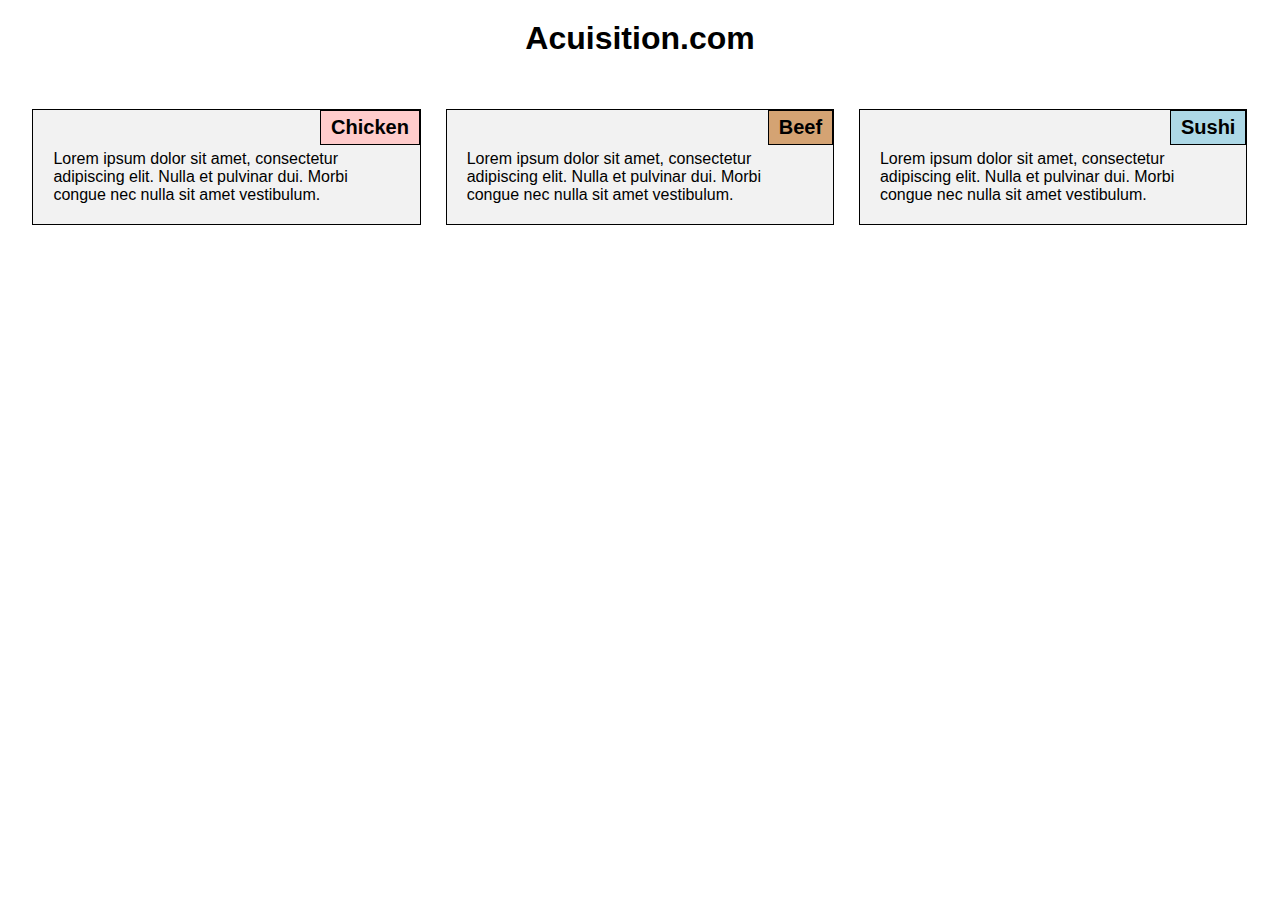
<file: index.html>
<!DOCTYPE html>
<html lang="en">
<head>
  <meta charset="UTF-8">
  <meta name="viewport" content="width=device-width, initial-scale=1.0">
  <title>Food Menu</title>
  <link rel="stylesheet" href="style.css">
</head>
<body>
  <h1>Acuisition.com</h1>

  <div class="container">
    <section class="box chicken">
      <div class="section-title">Chicken</div>
      <p>
        Lorem ipsum dolor sit amet, consectetur adipiscing elit. Nulla et pulvinar dui. Morbi congue nec nulla sit amet vestibulum.
      </p>
    </section>

    <section class="box beef">
      <div class="section-title">Beef</div>
      <p>
        Lorem ipsum dolor sit amet, consectetur adipiscing elit. Nulla et pulvinar dui. Morbi congue nec nulla sit amet vestibulum.
      </p>
    </section>

    <section class="box sushi">
      <div class="section-title">Sushi</div>
      <p>
        Lorem ipsum dolor sit amet, consectetur adipiscing elit. Nulla et pulvinar dui. Morbi congue nec nulla sit amet vestibulum.
      </p>
    </section>
  </div>
</body>
</html>
</file>
<file: style.css>
* {
    box-sizing: border-box;
    margin: 0;
    padding: 0;
  }
  
  body {
    font-family: Arial, sans-serif;
    padding: 20px;
  }
  
  h1 {
    text-align: center;
    font-size: 2em;
    margin-bottom: 40px;
  }
  
  .container {
    width: 100%;
  }
  
  .box {
    border: 1px solid black;
    background-color: #f2f2f2;
    padding: 40px 20px 20px;
    margin: 10px;
    position: relative;
  }
  
  .section-title {
    position: absolute;
    top: 0;
    right: 0;
    background-color: #ffd700;
    border: 1px solid black;
    padding: 5px 10px;
    font-size: 1.25em; 
    font-weight: bold;
  }
  
  .chicken .section-title {
    background-color: #ffcccb;
  }
  
  .beef .section-title {
    background-color: #d4a373;
  }
  
  .sushi .section-title {
    background-color: #add8e6;
  }
  
  @media (min-width: 992px) {
    .box {
      float: left;
      width: 31.33%;
      margin: 1%;
    }
  }
  
  @media (min-width: 768px) and (max-width: 991px) {
    .box {
      width: 48%;
      float: left;
      margin: 1%;
    }
  
    .box:nth-child(3) {
      width: 98%;
    }
  }
  
  @media (max-width: 767px) {
    .box {
      width: 100%;
      margin-bottom: 20px;
    }
  }
</file>
